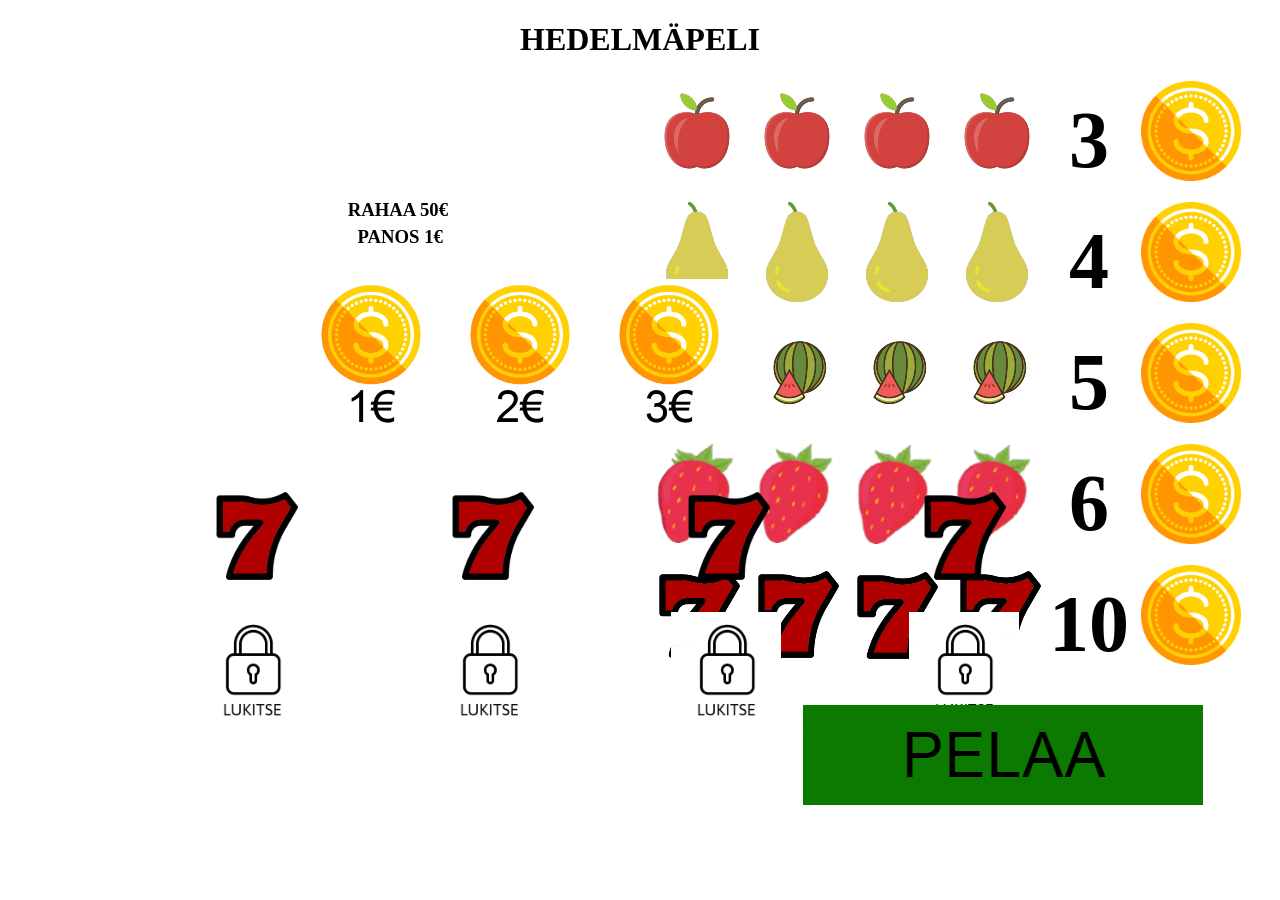
<file: index.html>
<!DOCTYPE html>
<html lang="en">
<head>
    <meta charset="UTF-8">
    <meta http-equiv="X-UA-Compatible" content="IE=edge">
    <meta name="viewport" content="width=device-width, initial-scale=1.0">
    <link rel="stylesheet" href="index.css">
    <title>Document</title>
</head>
<body>
    <h1>HEDELMÄPELI</h1>
    <h3 id="rahat"></h3>
    <h3 id="panos"></h3>
    <h3 id="voitto"></h3>
    <p id="valittu"></p>
    <p id="valittu1"></p>
    <p id="valittu2"></p>
    <p id="valittu3"></p>


    <!--voitot-->
    <table >
        <tr>
            <th><img id="omenat" src="kuvat/omenat.png"></th>
            <th>3</th>
            <th><img src="kuvat/kolikko.png" id="hinta"></th>
        </tr>
        <tr>
            <th><img id="paarynat" src="kuvat/paarynat.png"></th>
            <th>4</th>
            <th><img src="kuvat/kolikko.png" id="hinta"></th>
        </tr>
        <tr>
            <th><img id="melonit" src="kuvat/melonit.png"></th>
            <th>5</th>
            <th><img src="kuvat/kolikko.png" id="hinta"></th>
        </tr>
        <tr>
            <th><img id="mansikat" src="kuvat/mansikat.png"></th>
            <th>6</th>
            <th><img src="kuvat/kolikko.png" id="hinta"></th>
        </tr>
        <tr>
            <th><img id="seiskat" src="kuvat/seiskat.png"></th>
            <th>10</th>
            <th><img src="kuvat/kolikko.png" id="hinta"></th>
        </tr>
    </table>
    <!--Rullat-->
    <div class="row">
        <div class="column">
            <img src="kuvat/k5.png" id="rulla1">
        </div>
        <div class="column">
            <img src="kuvat/k5.png" id="rulla2">
        </div>
        <div class="column">
            <img src="kuvat/k5.png" id="rulla3">
        </div>
        <div class="column">
            <img src="kuvat/k5.png" id="rulla4">
        </div>
    </div>
    <!--Panos-->
    <div class="row2">
        <div class="column2">
            <img src="kuvat/1€.png" id="1€" onclick="Panos1()">
        </div>
        <div class="column2">
            <img src="kuvat/2€.png" id="2€" onclick="Panos2()">
        </div>
        <div class="column2">
            <img src="kuvat/3€.png" id="3€" onclick="Panos3()">
        </div>
    </div>
    <!--Lukitus-->
    <div class="row3">
        <div class="column3">
            <img src="kuvat/lukko.png" id="lukko1" onclick="Lukko1()">
        </div>
        <div class="column3">
            <img src="kuvat/lukko.png" id="lukko2" onclick="Lukko2()">
        </div>
        <div class="column3">
            <img src="kuvat/lukko.png" id="lukko3" onclick="Lukko3()">
        </div>
        <div class="column3">
            <img src="kuvat/lukko.png" id="lukko4" onclick="Lukko4()">
        </div>
    </div>



    
    


    <img id="pelaa" src="kuvat/pelaa.png" onclick="Pelaa()">


    
    
    <script src="index.js"></script>
</body>
</html>
</file>
<file: index.css>
table.table, th, td{
    border: 0px solid ;
    font-size: 80px;
}
table {
    margin-left: auto;
    margin-right: 20px;
    margin-bottom: 20px;
    border-collapse: collapse;
    width: auto;
}
.row > .column{
    padding: 0 70px;

}
.column{
    float: left;
    width: 10%;
}
.row{
    position: absolute;
    top: 54%;
    left: 10.5%;
}
.row2 > .column2{
    padding: 0 40px;

}
.column2{
    float: left;
    width: 10%;
}
.row2{
    position: absolute;
    top: 31%;
    left: 20%;
}
.row3 > .column3{
    padding: 0 69px;

}
.column3{
    float: left;
    width: 10%;
}
.row3{
    position: absolute;
    top: 68%;
    left: 10%;
}




h1{
    font-family: Tahoma;
    text-align: center;
}
h3{
    font-family: Tahoma;
}
p{  
    font-family: Tahoma;
}
#yks{
    position: absolute;
    top: 250px;
    right: 1750px;
    left: auto;
    
}
#kaks{
    position: absolute;
    top: 250px;
    right: 1750px;
    left: auto;
    
}
#kolme{
    position: absolute;
    top: 250px;
    right: 1750px;
    left: auto;
    
}
#rahat{
    position: fixed;
    top: 20%;
    right: 65%;
    left: auto;
    
}
#panos{
    position: fixed;
    top: 23%;
    right: 65.4%;
    left: auto;
    
}
#voitto{
    position: fixed;
    top: 17%;
    right: 46%;
    left: auto;
    font-size: 40px;
    color:green;
}
#valittu{
    position: fixed;
    top: 75%;
    right: 83.3%;
    left: auto;
    font-size: 30px;
    color:green;
}
#valittu1{
    position: fixed;
    top: 75%;
    right: 72.2%;
    left: auto;
    font-size: 30px;
    color:green;
}
#valittu2{
    position: fixed;
    top: 75%;
    right: 61%;
    left: auto;
    font-size: 30px;
    color:green;
}
#valittu3{
    position: fixed;
    top: 75%;
    right: 50%;
    left: auto;
    font-size: 30px;
    color:green;
}






img[src*="k1.png"]{
    height: 100px;
    width: 100px;
}
img[src*="k4.png"]{
    height: 100px;
    width: 100px;
}
img[src*="kolikko.png"]{
    height: 100px;
    width: 100px;
    margin-left: 10px;
    margin-right: 10px;
}
img[src*="lukko.png"]{
    height: 110px;
    width: 110px;
}
img[src*="k5.png"]{
    height: 100px;
    width: 100px;
}
img[src*="k3.png"]{
    height: 100px;
    width: 100px;
}
img[src*="k2.png"]{
    height: 100px;
    width: 100px;
}
img[src*="1€.png"]{
    height: 150px;
    width: 150px;
}
img[src*="2€.png"]{
    height: 150px;
    width: 150px;
}
img[src*="3€.png"]{
    height: 150px;
    width: 150px;
}
img[src*="pelaa.png"]{
    position:absolute;
    left: auto;
    right: 6%;
}
</file>
